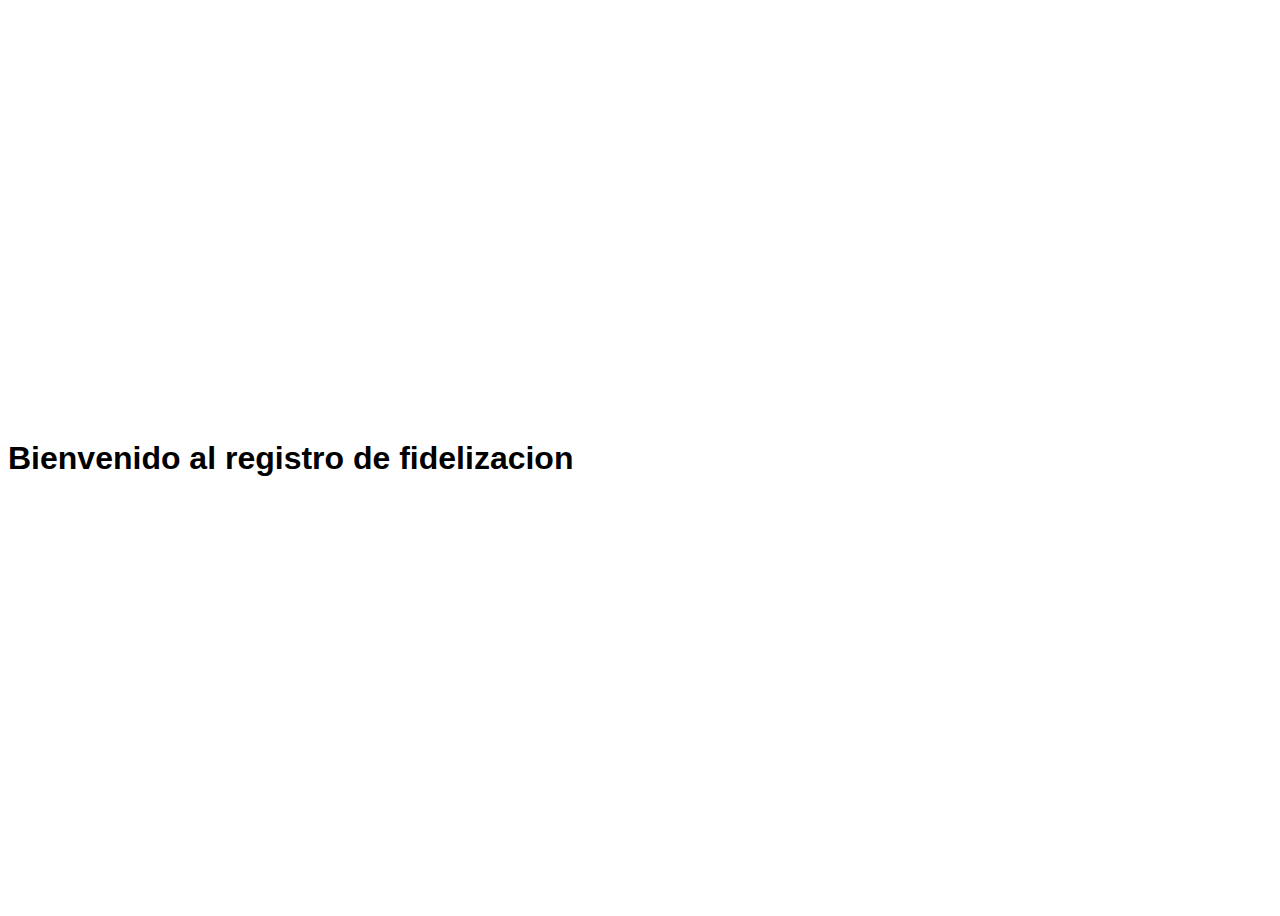
<file: index.html>
<!DOCTYPE html>
<html lang="en">
<head>
    <meta charset="UTF-8">
    <meta name="viewport" content="width=device-width, initial-scale=1.0">
    <link href="https://cdn.jsdelivr.net/npm/bootstrap@5.3.7/dist/css/bootstrap.min.css" rel="stylesheet" integrity="sha384-LN+7fdVzj6u52u30Kp6M/trliBMCMKTyK833zpbD+pXdCLuTusPj697FH4R/5mcr" crossorigin="anonymous">
    <link rel="stylesheet" href="index.css">
    <title>Registro de fidelizacion</title>
</head>
<body>
    
    <h1>Bienvenido al registro de fidelizacion</h1>
    
    <script src="https://cdn.jsdelivr.net/npm/bootstrap@5.3.7/dist/js/bootstrap.bundle.min.js" integrity="sha384-ndDqU0Gzau9qJ1lfW4pNLlhNTkCfHzAVBReH9diLvGRem5+R9g2FzA8ZGN954O5Q" crossorigin="anonymous"></script>
</body>
</html>
</file>
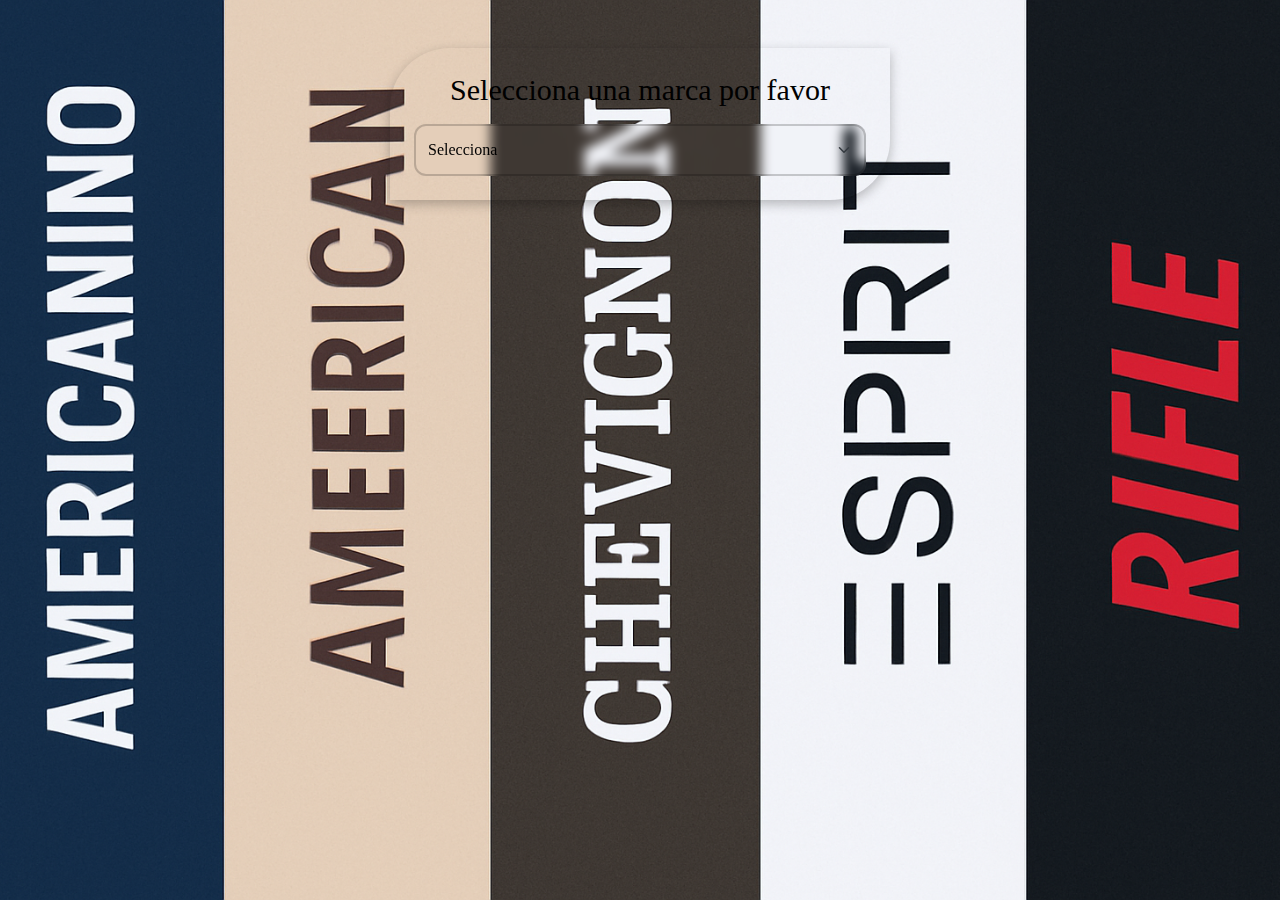
<file: front/index.html>
<!DOCTYPE html>
<html lang="es">

<head>
    <meta charset="UTF-8">
    <meta name="viewport" content="width=device-width, initial-scale=1.0">
    <title>Formulario con Imagen</title>
    <link rel="stylesheet" href="/front/assets/css/style.css">
    <link href="https://cdn.jsdelivr.net/npm/bootstrap@5.3.3/dist/css/bootstrap.min.css" rel="stylesheet">
</head>

<body class="fondo">
    <div class="container py-5">
        <div class="text-center mb-4 selector-box">
            <div class="selector-container">
                <h2 class="mb-3">Selecciona una marca por favor</h2>
                <select id="marca" class="form-select" onchange="cambiarEstilo()">
                    <option value="Select" disabled selected> Selecciona </option>
                    <option value="Americanino" data-img="/assets/img/Americanino.jpeg">Americanino</option>
                    <option value="AmericanEagle" data-img="/assets/img/AmericanEagle.jpeg">American Eagle</option>
                    <option value="Chevignon" data-img="/assets/img/Chevignon.jpeg">Chevignon</option>
                    <option value="Esprit" data-img="/assets/img/Esprit.jpeg">Esprit</option>
                    <option value="Rifle" data-img="/assets/img/Rifle.jpeg">Rifle</option>
                </select>
            </div>
        </div>

        <!-- Formulario Americanino -->
        <div id="form-Americanino" class="d-none">
            <div class="d-flex justify-content-center align-items-center">
                <div class="card shadow-lg border-0 contenedor">
                    <div class="row g-0 flex-column flex-md-row">
                        <div class="col-md-6">
                            <img src="/front/assets/img/for-americanino.jpeg" class="img-fluid w-100 h-100 imagenes"
                                alt="Americanino">
                        </div>
                        <div class="col-md-6 formus azul p-4">
                            <h3 class="mb-4 fw-bold text-center text-md-start">
                                ACTIVA TU ADN AMERICANINO <span class="text-primary">#DENIMCREW</span>
                            </h3>
                            <select class="form-select mb-3" id="tipoIdentificacion">
                                <option value="">Tipo de identificación</option>
                                <option value="cc">Cédula de ciudadanía</option>
                                <option value="ce">Cédula de extranjería</option>
                                <option value="ti">Tarjeta de identidad</option>
                                <option value="pp">Pasaporte</option>
                            </select>
                            <input type="text" class="form-control mb-3" placeholder="numeroIdentificacion" id="numeroIdentificacion">
                            <div class="row">
                                <div class="col-md-6 mb-3">
                                    <input type="text" class="form-control" placeholder="Nombres" id="nombres">
                                </div>
                                <div class="col-md-6 mb-3">
                                    <input type="text" class="form-control" placeholder="Apellidos" id="apellidos">
                                </div>
                            </div>
                            <input type="date" class="form-control mb-3" placeholder="Fecha de nacimiento" id="fechaNacimiento">
                            <input type="text" class="form-control mb-3" placeholder="Dirección" id="direccion">
                            <div class="row">
                                <div class="col-md-4 mb-3">
                                    <select class="form-select" id="pais-Americanino">
                                        <option value="">País</option>
                                        <option value="colombia">Colombia</option>
                                        <option value="chile">Chile</option>
                                        <option value="panama">Panamá</option>
                                        <option value="mexico">México</option>
                                        <option value="costa_rica">Costa Rica</option>
                                        <option value="ecuador">Ecuador</option>
                                    </select>
                                </div>
                                <div class="col-md-4 mb-3">
                                    <select class="form-select" id="departamento-Americanino">
                                        <option value="">Departamento</option>
                                    </select>
                                </div>
                                <div class="col-md-4 mb-3">
                                    <select class="form-select" id="ciudad-Americanino">
                                        <option value="">Ciudad</option>
                                    </select>
                                </div>
                            </div>
                            <select class="form-select mb-3" disabled>
                                <option>Americanino</option>
                            </select>
                            <div class="form-check mb-3">
                                <input type="checkbox" class="form-check-input" id="terminos1">
                                <label for="terminos1" class="form-check-label small">
                                    He leído y acepto los términos y condiciones.
                                </label>
                            </div>
                            <button type="submit" class="btn btn-primary w-100 mb-3" onclick="enviarFormulario()">Suscribirse</button>
                        </div>
                    </div>
                </div>
            </div>
        </div>

        <!-- Formulario American Eagle -->
        <div id="form-AmericanEagle" class="d-none">
            <div class="d-flex justify-content-center align-items-center">
                <div class="card shadow-lg border-0 contenedor">
                    <div class="row g-0 flex-column flex-md-row">
                        <div class="col-md-6">
                            <img src="/front/assets/img/for-ameagle.jpg" class="img-fluid w-100 h-100 imagenes"
                                alt="American Eagle">
                        </div>
                        <div class="col-md-6 formus piel p-4">
                            <h3 class="mb-4 fw-bold text-center text-md-start">
                                ÚNETE AL VUELO AMERICAN EAGLE <span class="text-primary">#FLYWITHAE</span>
                            </h3>
                            <select class="form-select mb-3" id="tipoIdentificacion">
                                <option value="">Tipo de identificación</option>
                                <option value="cc">Cédula de ciudadanía</option>
                                <option value="ce">Cédula de extranjería</option>
                                <option value="ti">Tarjeta de identidad</option>
                                <option value="pp">Pasaporte</option>
                            </select>
                            <input type="text" class="form-control mb-3" placeholder="Número de identificación" id="numeroIdentificacion">
                            <div class="row">
                                <div class="col-md-6 mb-3">
                                    <input type="text" class="form-control" placeholder="Nombres" id="nombres">
                                </div>
                                <div class="col-md-6 mb-3">
                                    <input type="text" class="form-control" placeholder="Apellidos" id="apellidos">
                                </div>
                            </div>
                            <input type="date" class="form-control mb-3" placeholder="Fecha de nacimiento" id="fechaNacimiento">
                            <input type="text" class="form-control mb-3" placeholder="Dirección" id="direccion">
                            <div class="row">
                                <div class="col-md-4 mb-3">
                                    <select class="form-select" id="pais-Eagle">
                                        <option value="">País</option>
                                        <option value="colombia">Colombia</option>
                                        <option value="canada">Canadá</option>
                                        <option value="mexico">México</option>
                                    </select>
                                </div>
                                <div class="col-md-4 mb-3">
                                    <select class="form-select" id="departamento-Eagle">
                                        <option value="">Departamento</option>
                                    </select>
                                </div>
                                <div class="col-md-4 mb-3">
                                    <select class="form-select" id="ciudad-Eagle">
                                        <option value="">Ciudad</option>
                                    </select>
                                </div>
                            </div>
                            <select class="form-select mb-3" disabled>
                                <option>American Eagle</option>
                            </select>
                            <div class="form-check mb-3">
                                <input type="checkbox" class="form-check-input" id="terminos2">
                                <label for="terminos2" class="form-check-label small">
                                    He leído y acepto los términos y condiciones.
                                </label>
                            </div>
                            <button class="btn btn-primary w-100 mb-3" onclick="enviarFormulario()">Suscribirse</button>
                        </div>
                    </div>
                </div>
            </div>
        </div>

        <!-- Formulario Chevignon -->
        <div id="form-Chevignon" class="d-none">
            <div class="d-flex justify-content-center align-items-center">
                <div class="card shadow-lg border-0 contenedor">
                    <div class="row g-0 flex-column flex-md-row">
                        <div class="col-md-6">
                            <img src="/front/assets/img/for-chevig.webp" class="img-fluid w-100 h-100 imagenes"
                                alt="Chevignon">
                        </div>
                        <div class="col-md-6 formus cafe p-4">
                            <h3 class="mb-4 fw-bold text-center text-md-start">
                                EL PODER DE SER TÚ <span class="text-primary">#CHEVIFAMILY</span>
                            </h3>
                            <select class="form-select mb-3" id="tipoIdentificacion">
                                <option value="">Tipo de identificación</option>
                                <option value="cc">Cédula de ciudadanía</option>
                                <option value="ce">Cédula de extranjería</option>
                                <option value="ti">Tarjeta de identidad</option>
                                <option value="pp">Pasaporte</option>
                            </select>
                            <input type="text" class="form-control mb-3" placeholder="Número de identificación" id="numeroIdentificacion">
                            <div class="row g-2 mb-3">
                                <div class="col-md-6">
                                    <input type="text" class="form-control" placeholder="Nombres" id="nombres">
                                </div>
                                <div class="col-md-6">
                                    <input type="text" class="form-control" placeholder="Apellidos" id="apellidos">
                                </div>
                            </div>
                            <input type="date" class="form-control mb-3" placeholder="Fecha de nacimiento" id="fechaNacimiento">
                            <input type="text" class="form-control mb-3" placeholder="Dirección" id="dirceccion">
                            <div class="row g-2 mb-3">
                                <div class="col-md-4">
                                    <select class="form-select" id="pais-Chevignon">
                                        <option value="">País</option>
                                        <option value="colombia">Colombia</option>
                                        <option value="chile">Chile</option>
                                        <option value="panama">Panama</option>
                                        <option value="mexico">Mexico</option>
                                        <option value="costa_rica">Costa Rica</option>
                                        <option value="ecuador">Ecuador</option>
                                        <option value="usa">Estados Unidos</option>
                                        <option value="peru">Peru</option>
                                    </select>
                                </div>
                                <div class="col-md-4">
                                    <select class="form-select" id="departamento-Chevignon">
                                        <option value="">Departamento</option>
                                    </select>
                                </div>
                                <div class="col-md-4">
                                    <select class="form-select" id="ciudad-Chevignon">
                                        <option value="">Ciudad</option>
                                    </select>
                                </div>
                            </div>
                            <select class="form-select mb-3" disabled>
                                <option>Chevignon</option>
                            </select>
                            <div class="form-check mb-3">
                                <input type="checkbox" class="form-check-input" id="terminos3">
                                <label for="terminos3" class="form-check-label small">
                                    He leído y acepto los términos y condiciones.
                                </label>
                            </div>
                            <button class="btn btn-primary w-100 mb-3" onclick="enviarFormulario()">Suscribirse</button>
                        </div>
                    </div>
                </div>
            </div>
        </div>

        <!-- Formulario Esprit -->
        <div id="form-Esprit" class="d-none">
            <div class="d-flex justify-content-center align-items-center">
                <div class="card shadow-lg border-0 contenedor">
                    <div class="row g-0 flex-column flex-md-row">
                        <div class="col-md-6">
                            <img src="/front/assets/img/for-esprit.webp"
                                class="img-fluid w-100 h-100 imagenes" alt="Esprit">
                        </div>
                        <div class="col-md-6 formus blanco p-4">
                            <h3 class="mb-4 fw-bold text-center text-md-start">
                                SÉ PARTE DE LA ENERGÍA ESPRIT <span class="text-primary">#TEAMESPRIT</span>
                            </h3>
                            <select class="form-select mb-3" id="tipoIdentificacion">
                                <option value="">Tipo de identificación</option>
                                <option value="cc">Cédula de ciudadanía</option>
                                <option value="ce">Cédula de extranjería</option>
                                <option value="ti">Tarjeta de identidad</option>
                                <option value="pp">Pasaporte</option>
                            </select>
                            <input type="text" class="form-control mb-3" placeholder="Número de identificación" id="numeroIdentificacion">
                            <div class="row g-2 mb-3">
                                <div class="col-md-6">
                                    <input type="text" class="form-control" placeholder="Nombres" id="nombres">
                                </div>
                                <div class="col-md-6">
                                    <input type="text" class="form-control" placeholder="Apellidos" id="apellidos">
                                </div>
                            </div>
                            <input type="date" class="form-control mb-3" placeholder="Fecha de nacimiento" id="fechaNacimiento">
                            <input type="text" class="form-control mb-3" placeholder="Dirección" id="direccion">
                            <div class="row g-2 mb-3">
                                <div class="col-md-4">
                                    <select class="form-select" id="pais-Esprit">
                                        <option value="">País</option>
                                        <option value="colombia">Colombia</option>
                                        <option value="chile">Chile</option>
                                        <option value="panama">Panamá</option>
                                        <option value="mexico">México</option>
                                        <option value="costa_rica">Costa Rica</option>
                                        <option value="ecuador">Ecuador</option>
                                        <option value="usa">Estados Unidos</option>
                                        <option value="peru">Perú</option>
                                        <option value="canada">Canadá</option>
                                    </select>
                                </div>
                                <div class="col-md-4">
                                    <select class="form-select" id="departamento-Esprit">
                                        <option value="">Departamento</option>
                                    </select>
                                </div>
                                <div class="col-md-4">
                                    <select class="form-select" id="ciudad-Esprit">
                                        <option value="">Ciudad</option>
                                    </select>
                                </div>
                            </div>
                            <select class="form-select mb-3" disabled>
                                <option>Esprit</option>
                            </select>
                            <div class="form-check mb-3">
                                <input type="checkbox" class="form-check-input" id="terminos4">
                                <label for="terminos4" class="form-check-label small">
                                    He leído y acepto los términos y condiciones.
                                </label>
                            </div>
                            <button class="btn btn-primary w-100 mb-3" onclick="enviarFormulario()">Suscribirse</button>
                            <p class="small text-muted">
                        </div>
                    </div>
                </div>
            </div>
        </div>

        <!-- Formulario Rifle -->
        <div id="form-Rifle" class="d-none">
            <div class="d-flex justify-content-center align-items-center">
                <div class="card shadow-lg border-0 contenedor">
                    <div class="row g-0 flex-column flex-md-row">
                        <div class="col-md-6">
                            <img src="/front/assets/img/for-rifle.webp"
                                class="img-fluid w-100 h-100 imagenes" alt="Rifle">
                        </div>
                        <div class="col-md-6 formus naranja p-4">
                            <h3 class="mb-4 fw-bold text-center text-md-start">
                                SOY RIFLE, SOY AUTÉNTICO <span class="text-primary">#WEARERIFLE</span>
                            </h3>
                            <select class="form-select mb-3" id="tipoIdentificacion">
                                <option value="">Tipo de identificación</option>
                                <option value="cc">Cédula de ciudadanía</option>
                                <option value="ce">Cédula de extranjería</option>
                                <option value="ti">Tarjeta de identidad</option>
                                <option value="pp">Pasaporte</option>
                            </select>
                            <input type="text" class="form-control mb-3" placeholder="Número de identificación" id="numeroIdentificacion">
                            <div class="row">
                                <div class="col-md-6 mb-3">
                                    <input type="text" class="form-control" placeholder="Nombres" id="nombres">
                                </div>
                                <div class="col-md-6 mb-3">
                                    <input type="text" class="form-control" placeholder="Apellidos" id="apellidos">
                                </div>
                            </div>
                            <input type="date" class="form-control mb-3" placeholder="Fecha de nacimiento" id="fechaNacimiento">
                            <input type="text" class="form-control mb-3" placeholder="Dirección" id="direccion">
                            <div class="row">
                                <div class="col-md-4 mb-3">
                                    <select class="form-select" id="pais-Rifle">
                                        <option value="">País</option>
                                        <option value="colombia">Colombia</option>
                                    </select>
                                </div>
                                <div class="col-md-4 mb-3">
                                    <select class="form-select" id="departamento-Rifle">
                                        <option value="">Departamento</option>
                                    </select>
                                </div>
                                <div class="col-md-4 mb-3">
                                    <select class="form-select" id="ciudad-Rifle">
                                        <option value="">Ciudad</option>
                                    </select>
                                </div>
                            </div>
                            <select class="form-select mb-3" disabled>
                                <option>Rifle</option>
                            </select>
                            <div class="form-check mb-3">
                                <input type="checkbox" class="form-check-input" id="terminos5">
                                <label for="terminos5" class="form-check-label small">
                                    He leído y acepto los términos y condiciones.
                                </label>
                            </div>
                            <button class="btn btn-primary w-100 mb-3" onclick="enviarFormulario()">Suscribirse</button>
                        </div>
                    </div>
                </div>
            </div>
        </div>
        <script src="/front/assets/js/main.js"></script>
        <script src="https://cdn.jsdelivr.net/npm/bootstrap@5.3.3/dist/js/bootstrap.bundle.min.js"></script>
</body>

</html>
</file>
<file: index.css>
body {
  font-family: Arial, sans-serif;
  height: 100vh;
  display: flex;
  align-items: center;
}

body.default {
  background: #f4f4f4;
  color: #333;
}
body.Americanino {
  background: 
    linear-gradient(rgba(0,0,0,0.4), rgba(0,0,0,0.4)), /* capa oscura desvanecida */
    url("tu-imagen.jpg");
  background-repeat: no-repeat;
  background-size: cover;
  background-position: center;
  color: #fff;
}

body.AmericaEagle {
  background: linear-gradient(135deg, #0072a7, #333);
  color: #eee;
}

.Imagenes{
  width: 300px;
  height: 400px;
  border-radius: 20px;
  
}

.container {
  background: rgba(163, 0, 0, 0.9);
  padding: 25px;
  border-radius: 12px;
  box-shadow: 0 5px 15px rgba(0, 0, 0, 0.2);
  width: 900px;
  text-align: center;
  transition: background 0.5s, color 0.5s;
}

body.Americanino .container {
  background: #00123550;
  color: #fff;
}

body.AmericanEagle .container {
  background: rgb(115, 255, 0);
  color: #fff;
}

body.Chevignon .container {
  background: rgb(8, 216, 36);
  color: #fff;
}

body.Esprit .container {
  background: rgb(0, 0, 0);
  color: #fff;
}

body.Rifle .container {
  background: rgb(211, 218, 255);
  color: #fff;
}


select,
input {
  display: block;
  width: 100%;
  margin: 10px 0;
  padding: 10px;
  border-radius: 6px;
  border: 1px solid #ccc;
}
button {
  padding: 12px;
  width: 100%;
  border: none;
  border-radius: 6px;
  cursor: pointer;
  margin-top: 10px;
}

body.apple button {
  background: #111;
  color: white;
}

body.Americanino button {
  background: #fff;
  color: #0d6efd;
}

body.America_Eagle button {
  background: #444;
  color: white;
}
</file>
<file: front/assets/css/style.css>
.fondo {
    margin: 0;
    background-image: url("/front/assets/img/Marcas\ en\ Columnas\ Compactas.png");
    background-size: cover;
    background-repeat: no-repeat;
    background-position: center center;
    background-attachment: fixed;
    min-height: 100vh;
}

.formus.azul{
    background-color: rgba(0, 23, 85, 0.959);
    color: #ffffff;
}

.formus.piel{
    background-color: rgba(255, 136, 0, 0.144);
    color: #3a2300;
}

.formus.cafe{
    background-color: rgba(68, 34, 20, 0.959);
    color: #e4d9d5;
}

.formus.blanco{
    background-color: rgba(214, 214, 214, 0.144);
    color: #000000;
}

.formus.naranja{
    background-color: rgba(255, 147, 7, 0.842);
    color: #000000;
}

.contenedor {
    overflow: hidden;
    max-width: 1000px;
    width: 100%;
}

.selector-box h2 {
    font-size: 30px;
    font-family: 'Playfair Display', serif;
    color: #000000;
}

.selector-container {
    display: block;
    padding: 1.5rem;
    border-radius: 60px 0 60px 0;
    box-shadow: 0 4px 12px rgba(0, 0, 0, 0.253);
    transition: transform 0.3s ease, box-shadow 0.3s ease;
    max-width: 500px;
    margin: 0 auto;
    font-family: 'Playfair Display', serif;
}

.selector-container:hover {
    transform: translateY(-5px);
    box-shadow: 0 6px 16px rgba(0, 0, 0, 0.425);
}

#marca {
    background-color: rgba(255, 255, 255, 0);
    border: 2px solid #00000030;
    border-radius: 12px;
    padding: 12px;
    font-size: 16px;
    color: #000;
    backdrop-filter: blur(6px);
    transition: all 0.3s ease;
}

#marca:focus {
    outline: none;
    border-color: #00000070;
    box-shadow: 0 0 8px rgba(0, 0, 0, 0.2);
}

@media (max-width: 576px) {
    .selector-container {
        flex-direction: column;
        text-align: center;
    }

    .selector-img {
        margin-bottom: 1rem;
    }

    .custom-select {
        width: 100%;
    }
}

body.Americanino {
    background: linear-gradient(rgba(0, 0, 0, 0.4), rgba(0, 0, 0, 0.4)), url("/front/assets/img/FonAmeri.jpg");
    background-repeat: no-repeat;
    background-size: cover;
    background-position: center;
}

body.AmericanEagle {
    background: linear-gradient(rgba(0, 0, 0, 0.4), rgba(0, 0, 0, 0.4)), url("/front/assets/img/fonEagle.jpg");
    background-repeat: no-repeat;
    background-size: cover;
    background-position: center;
}

body.Chevignon {
    background: linear-gradient(rgba(0, 0, 0, 0.4), rgba(0, 0, 0, 0.4)), url("/front/assets/img/Tienda\ Chevignon.png");
    background-repeat: no-repeat;
    background-size: cover;
    background-position: center;
}

body.Esprit {
    background: linear-gradient(rgba(0, 0, 0, 0.4), rgba(0, 0, 0, 0.4)), url("/frontassets/img/Tienda\ Esprit\ Moda\ Mujer.png");
    background-repeat: no-repeat;
    background-size: cover;
    background-position: center;
}

body.Rifle {
    background: linear-gradient(rgba(0, 0, 0, 0.4), rgba(0, 0, 0, 0.4)), url("/front/assets/img/forifle.jpeg");
    background-repeat: no-repeat;
    background-size: cover;
    background-position: center;
}

body.Americanino .selector-box h2 {
    color: #ffffff;
}

body.AmericanEagle .selector-box h2 {
    color: rgb(255, 232, 181);
}

body.Chevignon .selector-box h2 {
    color: rgba(255, 234, 222, 1);
}

body.Esprit .selector-box h2 {
    color: #ffffff;
}

body.Rifle .selector-box h2 {
    color: #ffa837ff;
}

option[value="Select"] {
    color: rgba(255, 255, 255, 0.979);
    background-color: #c5c5c5;
}

option[value="Americanino"] {
    color: rgba(255, 255, 255, 0.979);
    background-color: #001261;
}

option[value="AmericanEagle"] {
    color: rgb(119, 77, 0);
    background-color: rgb(255, 236, 194);
}

option[value="Chevignon"] {
    color: rgba(255, 234, 222, 1);
    background-color: #4d220e;
}

option[value="Esprit"] {
    color: rgb(0, 0, 0);
    background-color: #ffffff;
}

option[value="Rifle"] {
    color:#ffa837ff;
    background-color: #000000;
}

.imagenes {
    object-fit: cover;
    height: 100%
}

@media (max-width: 768px) {
    .imagenes {
        height: 250px;
    }
}
</file>
